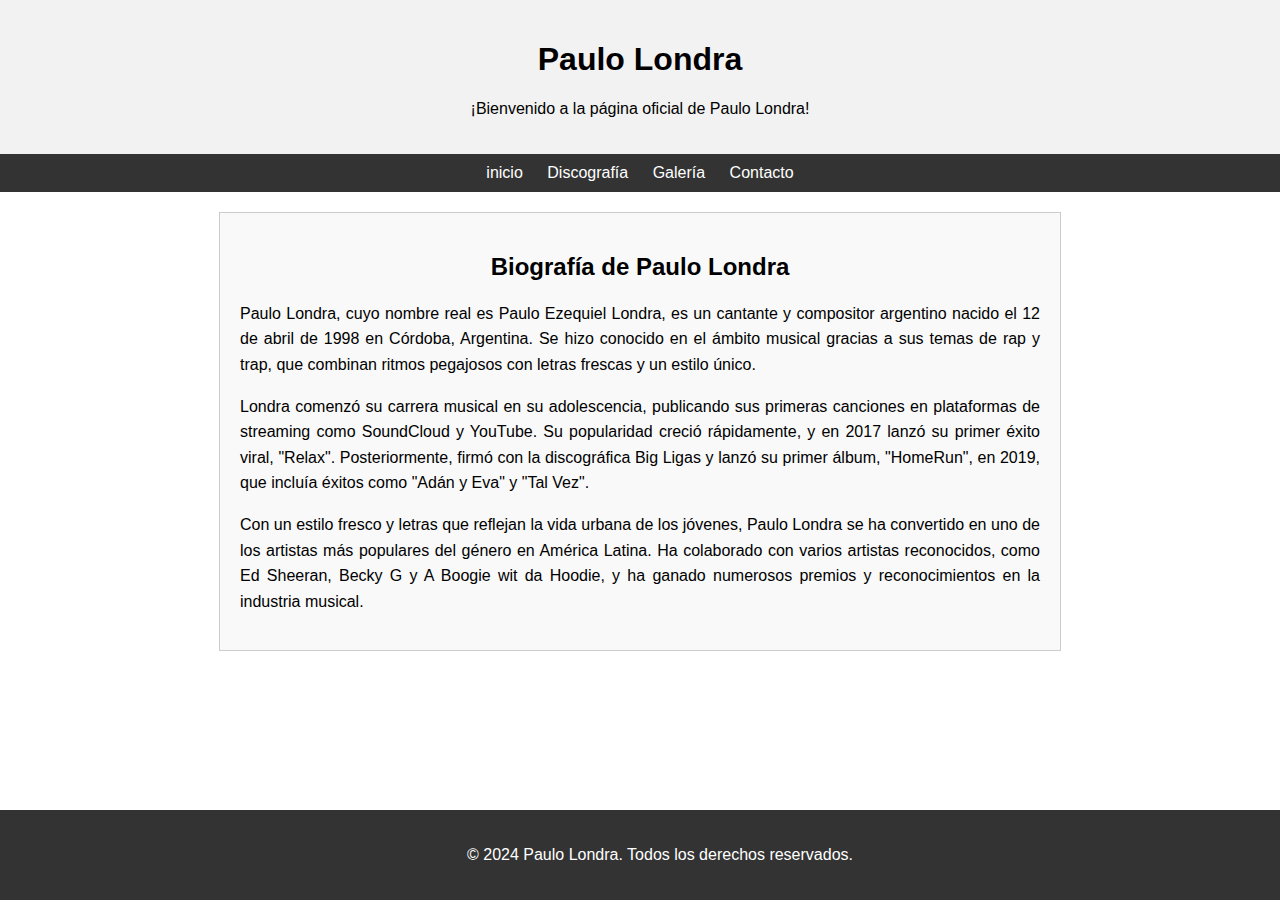
<file: biografia.html>
<!DOCTYPE html>
<html lang="es">
<head>
    <meta charset="UTF-8">
    <meta name="viewport" content="width=device-width, initial-scale=1.0">
    <title>Biografía de Paulo Londra</title>
    <style>
        body {
            font-family: Arial, sans-serif;
            margin: 0;
            padding: 0;
        }
        header {
            background-color: #f2f2f2;
            padding: 20px;
            text-align: center;
        }
        nav {
            background-color: #333;
            color: #fff;
            text-align: center;
            padding: 10px 0;
        }
        nav a {
            color: #fff;
            text-decoration: none;
            margin: 0 10px;
        }
        nav a:hover {
            text-decoration: underline;
        }
        section {
            padding: 20px;
        }
        footer {
            background-color: #333;
            color: #fff;
            text-align: center;
            padding: 20px;
            position: fixed;
            bottom: 0;
            width: 100%;
        }
        .biography {
            max-width: 800px;
            margin: 0 auto;
            padding: 20px;
            border: 1px solid #ccc;
            background-color: #f9f9f9;
        }
        .biography h2 {
            text-align: center;
            margin-bottom: 20px;
        }
        .biography p {
            line-height: 1.6;
            text-align: justify;
        }
    </style>
</head>
<body>

<header>
    <h1>Paulo Londra</h1>
    <p>¡Bienvenido a la página oficial de Paulo Londra!</p>
</header>

<nav>
    <a href="index.html">inicio</a>
    <a href="discografia.html">Discografía</a>
    <a href="galeria.html">Galería</a>
    <a href="contacto.html">Contacto</a>
</nav>

<section id="biografia">
    <div class="biography">
        <h2>Biografía de Paulo Londra</h2>
     
        <p>Paulo Londra, cuyo nombre real es Paulo Ezequiel Londra, es un cantante y compositor argentino nacido el 12 de abril de 1998 en Córdoba, Argentina. Se hizo conocido en el ámbito musical gracias a sus temas de rap y trap, que combinan ritmos pegajosos con letras frescas y un estilo único.</p>
        
        <p>Londra comenzó su carrera musical en su adolescencia, publicando sus primeras canciones en plataformas de streaming como SoundCloud y YouTube. Su popularidad creció rápidamente, y en 2017 lanzó su primer éxito viral, "Relax". Posteriormente, firmó con la discográfica Big Ligas y lanzó su primer álbum, "HomeRun", en 2019, que incluía éxitos como "Adán y Eva" y "Tal Vez".</p>
        
        <p>Con un estilo fresco y letras que reflejan la vida urbana de los jóvenes, Paulo Londra se ha convertido en uno de los artistas más populares del género en América Latina. Ha colaborado con varios artistas reconocidos, como Ed Sheeran, Becky G y A Boogie wit da Hoodie, y ha ganado numerosos premios y reconocimientos en la industria musical.</p>
    </div>
</section>
<br/>
            <br/>
            <br/>
<footer>
    <p>&copy; 2024 Paulo Londra. Todos los derechos reservados.</p>
</footer>

</body>
</html>
</file>
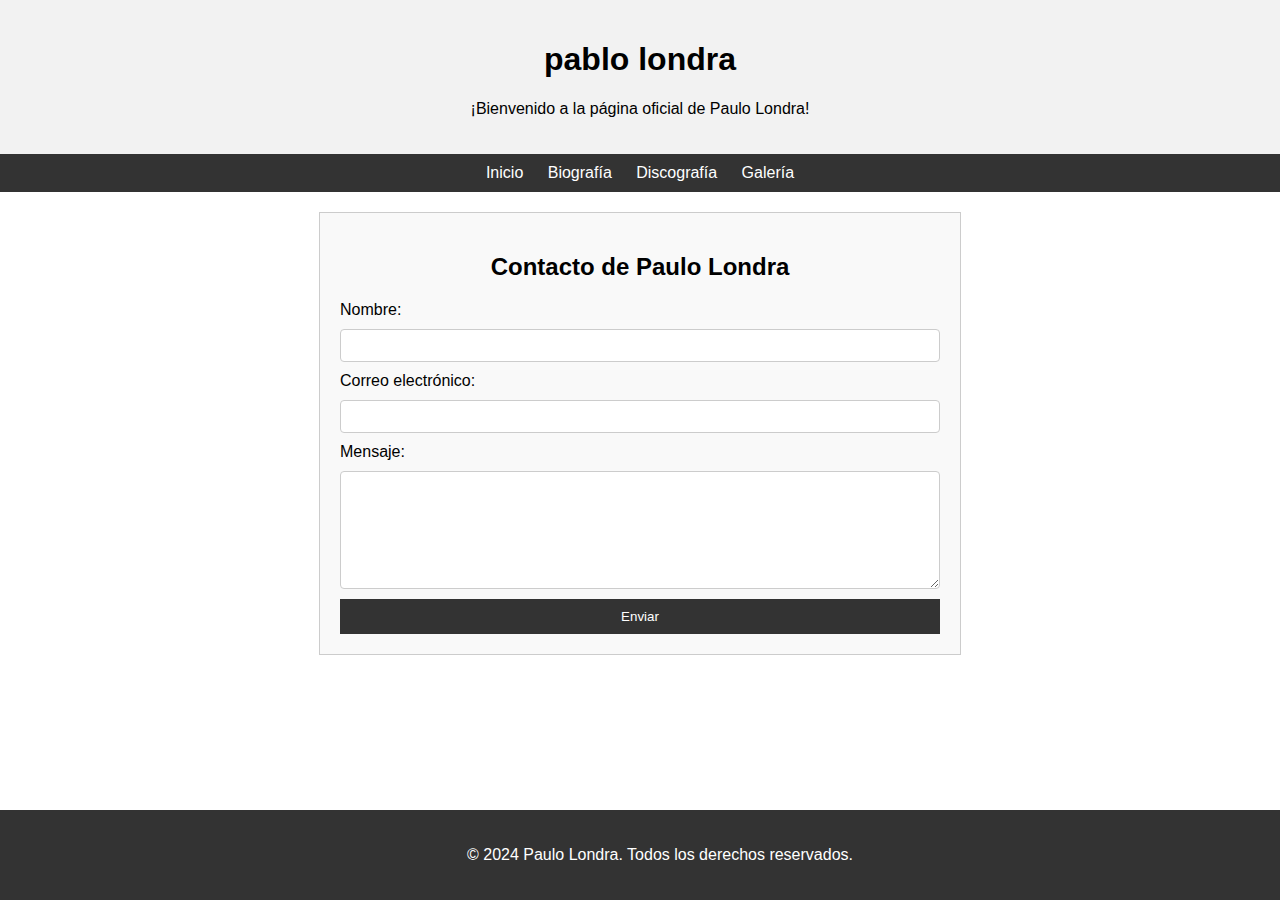
<file: contacto.html>
<!DOCTYPE html>
<html lang="es">
<head>
    <meta charset="UTF-8">
    <meta name="viewport" content="width=device-width, initial-scale=1.0">
    <title>Contacto de Paulo Londra</title>
    <style>
        body {
            font-family: Arial, sans-serif;
            margin: 0;
            padding: 0;
        }
        header {
            background-color: #f2f2f2;
            padding: 20px;
            text-align: center;
        }
        nav {
            background-color: #333;
            color: #fff;
            text-align: center;
            padding: 10px 0;
        }
        nav a {
            color: #fff;
            text-decoration: none;
            margin: 0 10px;
        }
        nav a:hover {
            text-decoration: underline;
        }
        section {
            padding: 20px;
        }
        footer {
            background-color: #333;
            color: #fff;
            text-align: center;
            padding: 20px;
            position: fixed;
            bottom: 0;
            width: 100%;
        }
        .contact {
            max-width: 600px;
            margin: 0 auto;
            padding: 20px;
            border: 1px solid #ccc;
            background-color: #f9f9f9;
        }
        .contact h2 {
            text-align: center;
            margin-bottom: 20px;
        }
        .contact form {
            display: flex;
            flex-direction: column;
        }
        .contact label {
            margin-bottom: 10px;
        }
        .contact input[type="text"],
        .contact input[type="email"],
        .contact textarea {
            padding: 8px;
            margin-bottom: 10px;
            border: 1px solid #ccc;
            border-radius: 4px;
        }
        .contact textarea {
            height: 100px;
        }
        .contact input[type="submit"] {
            background-color: #333;
            color: #fff;
            border: none;
            padding: 10px;
            cursor: pointer;
        }
        .contact input[type="submit"]:hover {
            background-color: #555;
        }
    </style>
</head>
<body>

<header>
    <h1>pablo londra</h1>
    <p>¡Bienvenido a la página oficial de Paulo Londra!</p>
</header>

<nav>
    <a href="index.html">Inicio</a>
    <a href="biografia.html">Biografía</a>
    <a href="discografia.html">Discografía</a>
    <a href="galeria.html">Galería</a>
    
</nav>

<section id="contacto">
    <div class="contact">
        <h2>Contacto de Paulo Londra</h2>
        <form action="#" method="post">
            <label for="nombre">Nombre:</label>
            <input type="text" id="nombre" name="nombre" required>
            <label for="email">Correo electrónico:</label>
            <input type="email" id="email" name="email" required>
            <label for="mensaje">Mensaje:</label>
            <textarea id="mensaje" name="mensaje" required></textarea>
            <input type="submit" value="Enviar">
        </form>
    </div>
</section>
<br/>
            <br/>
            <br/>
<footer>
    <p>&copy; 2024 Paulo Londra. Todos los derechos reservados.</p>
</footer>

</body>
</html>
</file>
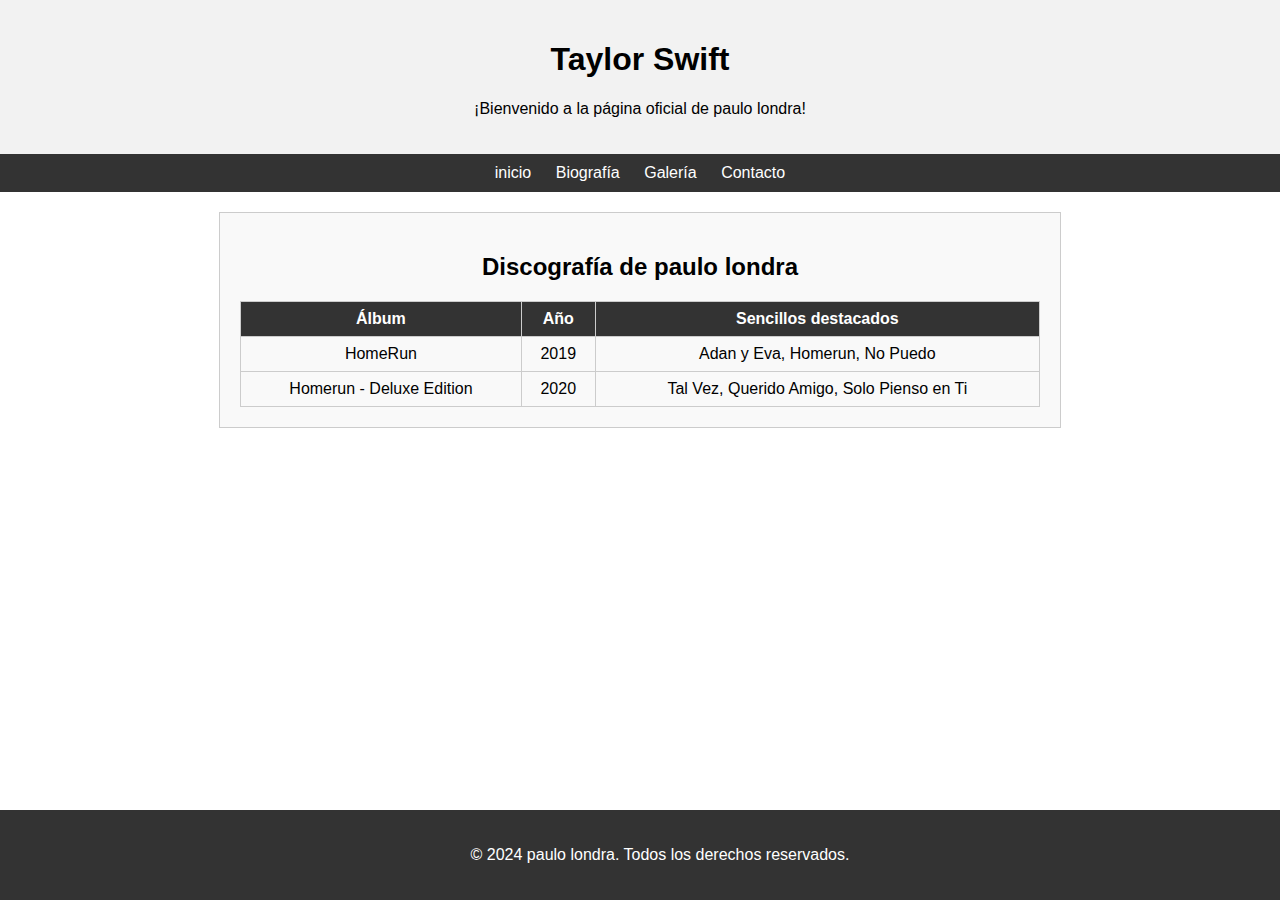
<file: discografia.html>
<!DOCTYPE html>
<html lang="es">
<head>
    <meta charset="UTF-8">
    <meta name="viewport" content="width=device-width, initial-scale=1.0">
    <title>Discografía de Paulo londra</title>
    <style>
        body {
            font-family: Arial, sans-serif;
            margin: 0;
            padding: 0;
        }
        header {
            background-color: #f2f2f2;
            padding: 20px;
            text-align: center;
        }
        nav {
            background-color: #333;
            color: #fff;
            text-align: center;
            padding: 10px 0;
        }
        nav a {
            color: #fff;
            text-decoration: none;
            margin: 0 10px;
        }
        nav a:hover {
            text-decoration: underline;
        }
        section {
            padding: 20px;
        }
        footer {
            background-color: #333;
            color: #fff;
            text-align: center;
            padding: 20px;
            position: fixed;
            bottom: 0;
            width: 100%;
        }
        .discography {
            max-width: 800px;
            margin: 0 auto;
            padding: 20px;
            border: 1px solid #ccc;
            background-color: #f9f9f9;
        }
        .discography h2 {
            text-align: center;
            margin-bottom: 20px;
        }
        .discography table {
            width: 100%;
            border-collapse: collapse;
        }
        .discography th, .discography td {
            border: 1px solid #ccc;
            padding: 8px;
            text-align: center;
        }
        .discography th {
            background-color: #333;
            color: #fff;
        }
    </style>
</head>
<body>

<header>
    <h1>Taylor Swift</h1>
    <p>¡Bienvenido a la página oficial de paulo londra!</p>
</header>

<nav>
    <a href="index.html">inicio</a> 
    <a href="biografia.html">Biografía</a>
    <a href="galeria.html">Galería</a>
    <a href="contacto.html">Contacto</a>
</nav>

<section id="discografia">
    <div class="discography">
        <h2>Discografía de paulo londra</h2>
        <table>
            <tr>
                <th>Álbum</th>
                <th>Año</th>
                <th>Sencillos destacados</th>
            </tr>
            <tr>
                <td>HomeRun</td>
                <td>2019</td>
                <td>Adan y Eva, Homerun, No Puedo</td>
            </tr>
            <tr>
                <td>Homerun - Deluxe Edition</td>
                <td>2020</td>
                <td>Tal Vez, Querido Amigo, Solo Pienso en Ti</td>
            </tr>
        </table>
    </div>
</section>
<br/>
            <br/>
            <br/>
<footer>
    <p>&copy; 2024 paulo londra. Todos los derechos reservados.</p>
</footer>

</body>
</html>
</file>
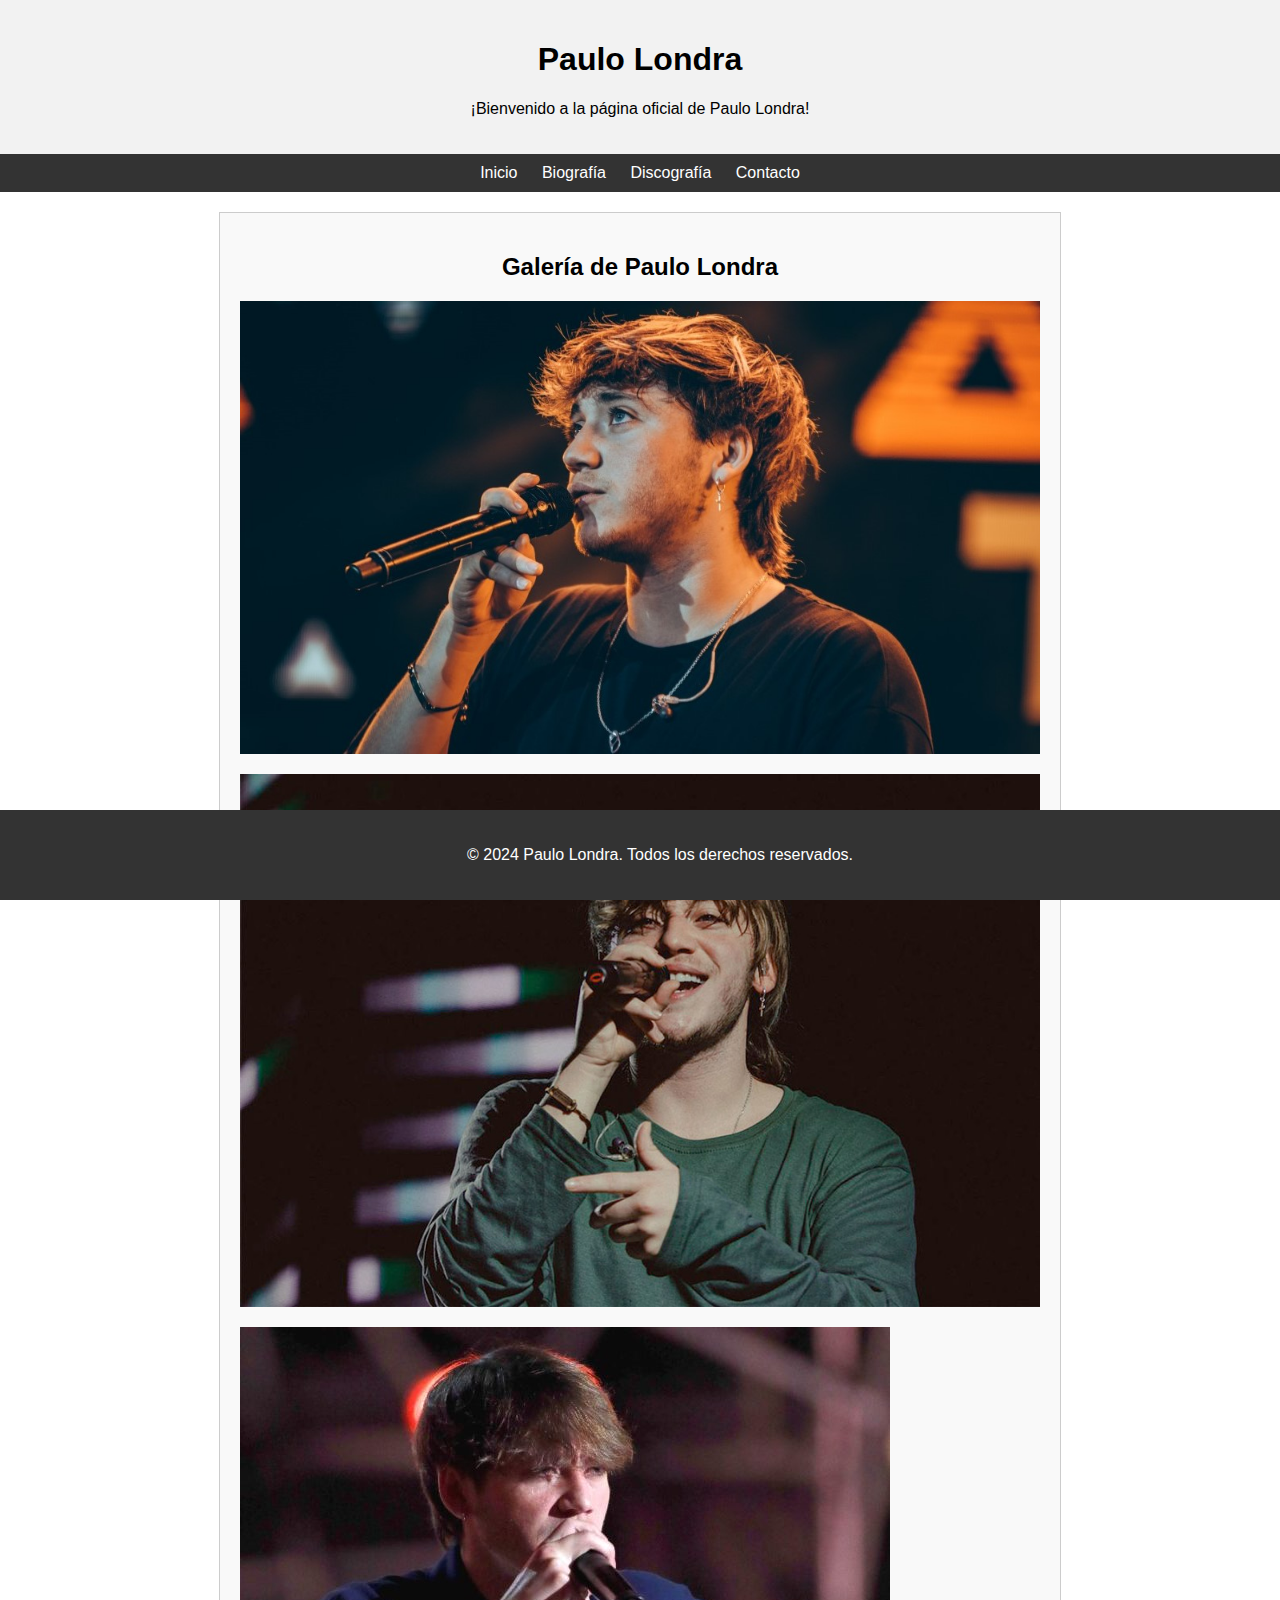
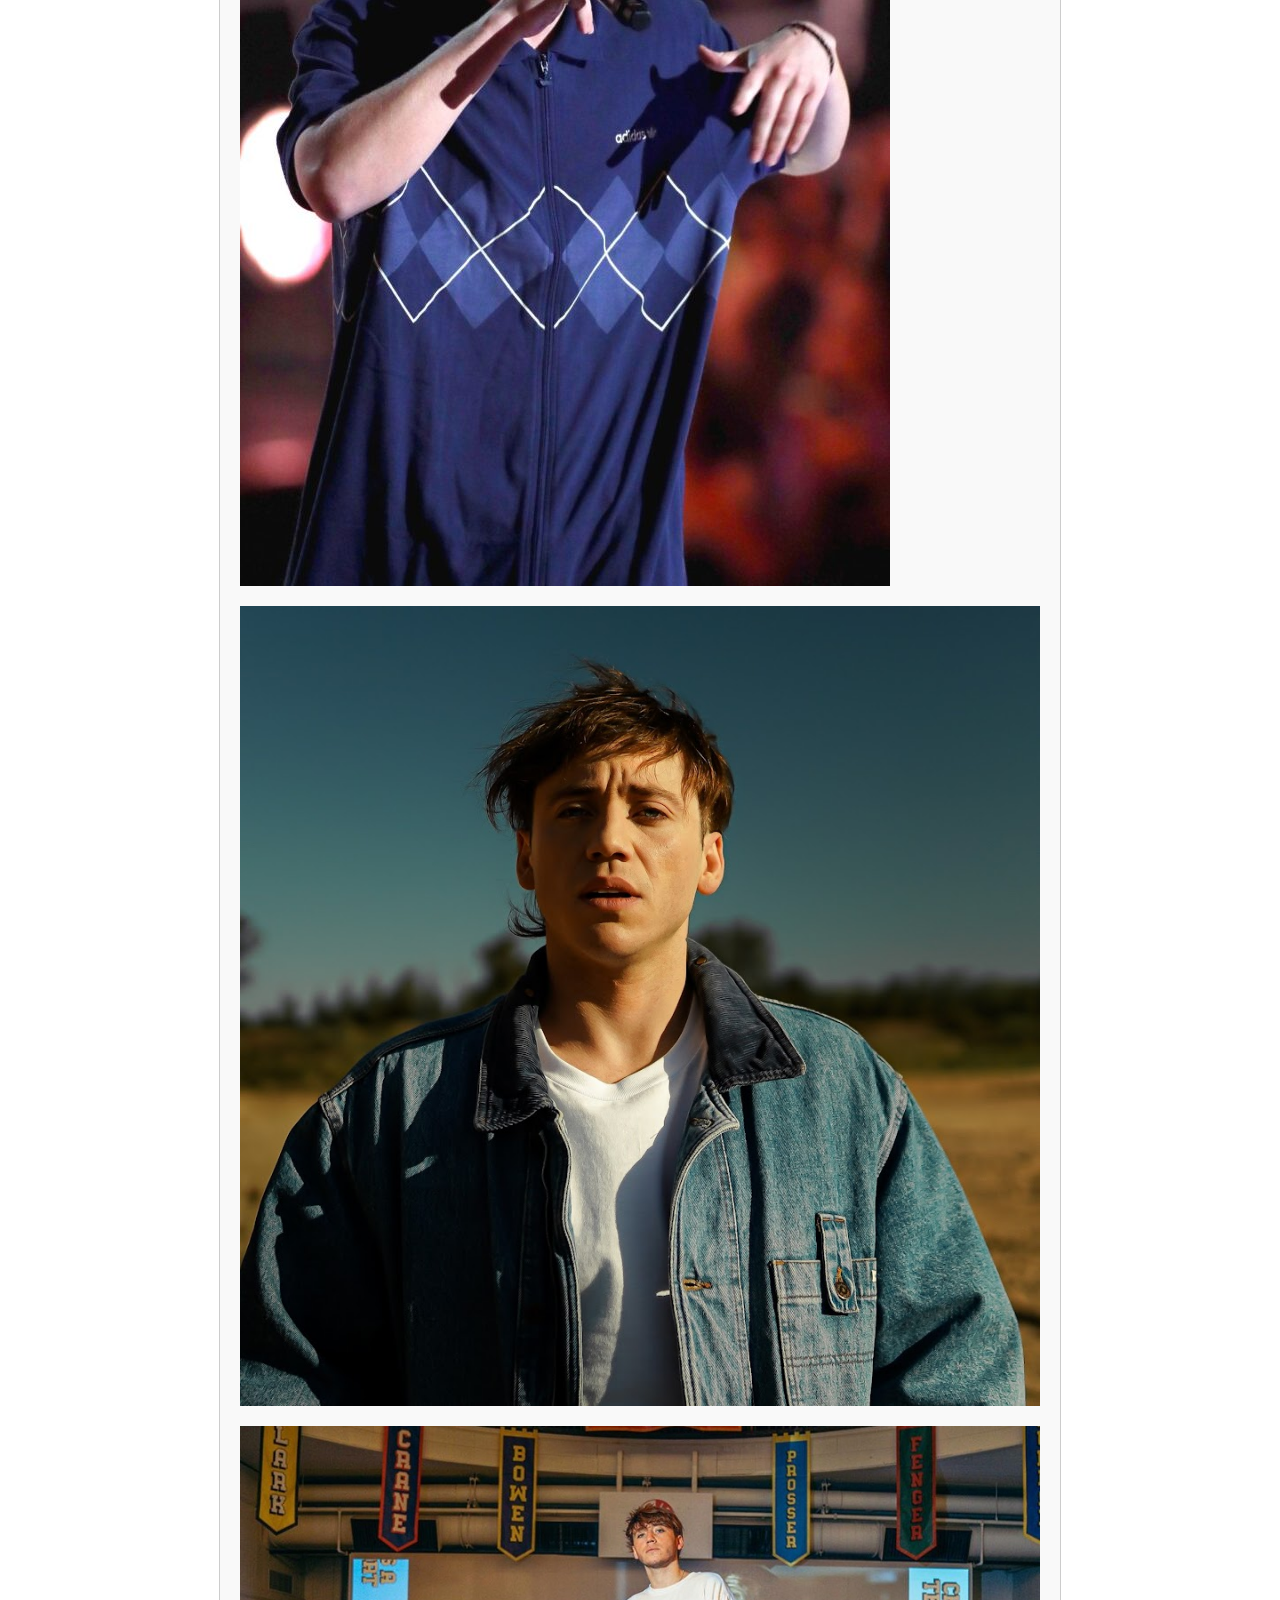
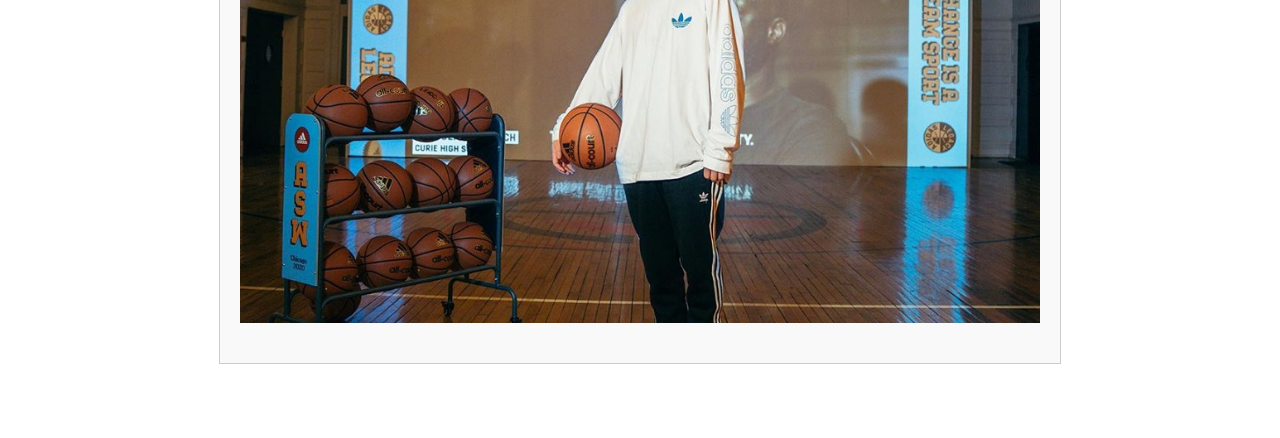
<file: galeria.html>
<!DOCTYPE html>
<html lang="es">
<head>
    <meta charset="UTF-8">
    <meta name="viewport" content="width=device-width, initial-scale=1.0">
    <title>Galería de pablo londra</title>
    <style>
        body {
            font-family: Arial, sans-serif;
            margin: 0;
            padding: 0;
        }
        header {
            background-color: #f2f2f2;
            padding: 20px;
            text-align: center;
        }
        nav {
            background-color: #333;
            color: #fff;
            text-align: center;
            padding: 10px 0;
        }
        nav a {
            color: #fff;
            text-decoration: none;
            margin: 0 10px;
        }
        nav a:hover {
            text-decoration: underline;
        }
        section {
            padding: 20px;
        }
        footer {
            background-color: #333;
            color: #fff;
            text-align: center;
            padding: 20px;
            position: fixed;
            bottom: 0;
            width: 100%;
        }
        .gallery {
            max-width: 800px;
            margin: 0 auto;
            padding: 20px;
            border: 1px solid #ccc;
            background-color: #f9f9f9;
        }
        .gallery h2 {
            text-align: center;
            margin-bottom: 20px;
        }
        .gallery img {
            max-width: 100%;
            height: 70;
            width: 80;
            display: block;
            margin-bottom: 20px;
        }
       
    </style>
</head>
<body>

<header>
    <h1>Paulo Londra</h1>
    <p>¡Bienvenido a la página oficial de Paulo Londra!</p>
</header>

<nav>
    
    <a href="index.html">Inicio</a>
    <a href="biografia.html">Biografía</a>
    <a href="discografia.html">Discografía</a>
    <a href="contacto.html">Contacto</a>
</nav>

<section id="galeria">
    <div class="gallery">
        <h2>Galería de Paulo Londra</h2>
        <img src="lac.jpg" alt="paulo londra 1" >
        <img src="lop.jpg" alt="paulo londra 2">
        <img src="moc.jpg" alt="Paulo Londra 3">
        <img src="pac.jpg" alt="paulo londra 4">
        <img src="lap.jpg" alt="paulo londra 5">
    </div>
</section>
<br/>
            <br/>
            <br/>
<footer>
    <p>&copy; 2024 Paulo Londra. Todos los derechos reservados.</p>
</footer>

</body>
</html>
</file>
